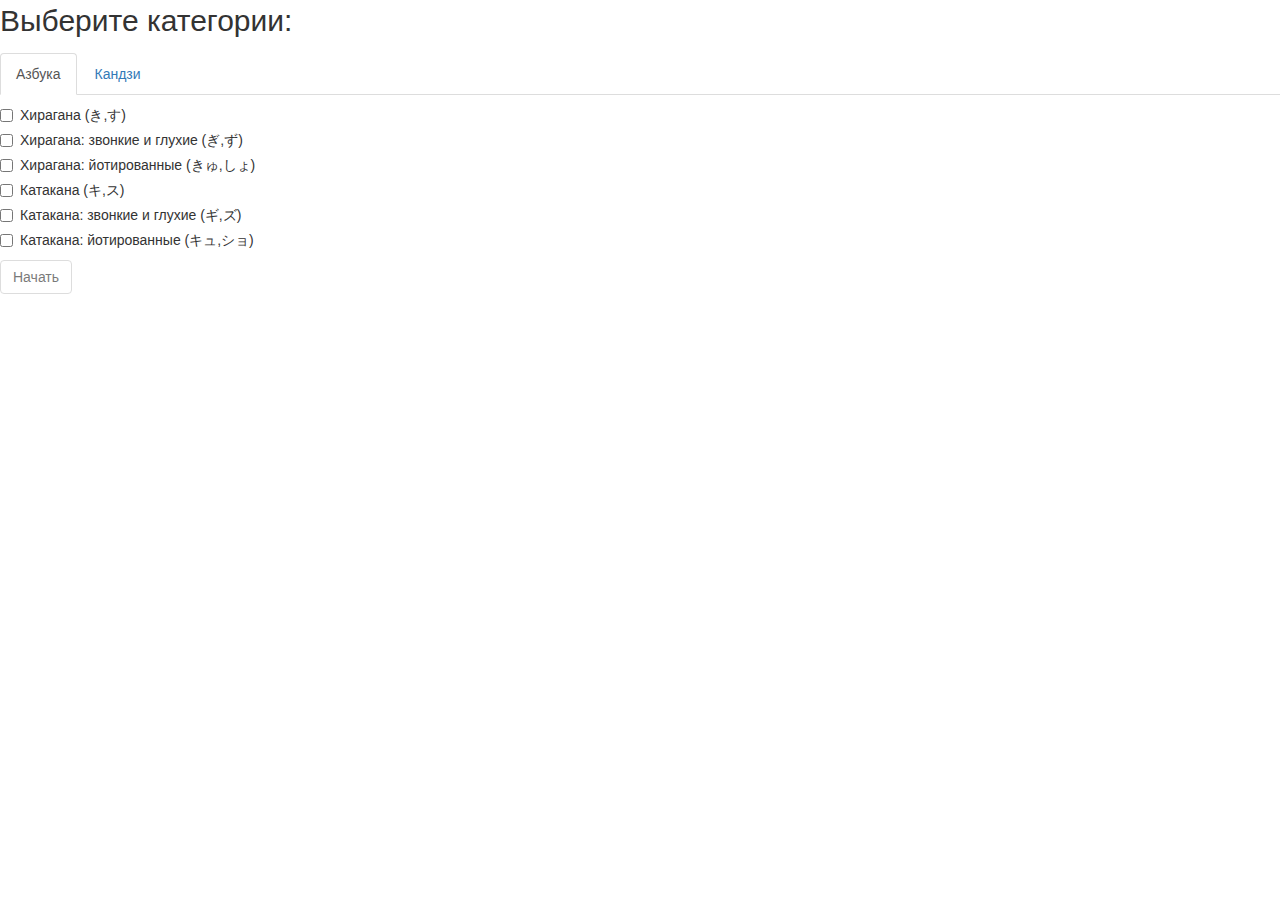
<file: hirakata.html>
<!DOCTYPE html>
<html>
<head>
    <link rel="stylesheet" type="text/css" href="hirakata.css">
    <link rel="stylesheet" href="http://maxcdn.bootstrapcdn.com/bootstrap/3.3.5/css/bootstrap.min.css">
    <script src="https://ajax.googleapis.com/ajax/libs/jquery/1.11.3/jquery.min.js"></script>
    <script src="http://maxcdn.bootstrapcdn.com/bootstrap/3.3.5/js/bootstrap.min.js"></script>
    <script src="./wanakana.min.js"></script>
    <title>Хираката</title>
</head>
<body>

<div id="width_test"></div>
<p id="results" >Выберите категории:</p>

<div id="frm_begin">
</div>

<form id="frm_quest" style="display:none">
  <div class="quest" id="quest">? : </div><input id="answer" type="text" name="fname" onkeypress="return on_key_press(event)" ><br>
  <div id="example" style="font-style:italic;color:darkgrey">Например, し : shi</div>
</form>

<script src="./hiragana_dicts.js"></script>
<script src="./katakana_dicts.js"></script>
<script src="./kanji_dicts.js"></script>
<script src="./utils.js"></script>
<script src="./hirakata.js"></script>

</body>
</html>
</file>
<file: hirakata.css>
#width_test {
  position: absolute;
  visibility: hidden;
  font-size: 30px;
  height: auto;
  width: auto;
  white-space: nowrap;
}

#quest {
  display: inline-block;
  font-size: 30px;
  width: auto;
  text-align: center;
}

#answer {
  display: inline-block;
  font-size: 30px;
  width: auto;
}

#results {
  font-size: 30px;
}
</file>
